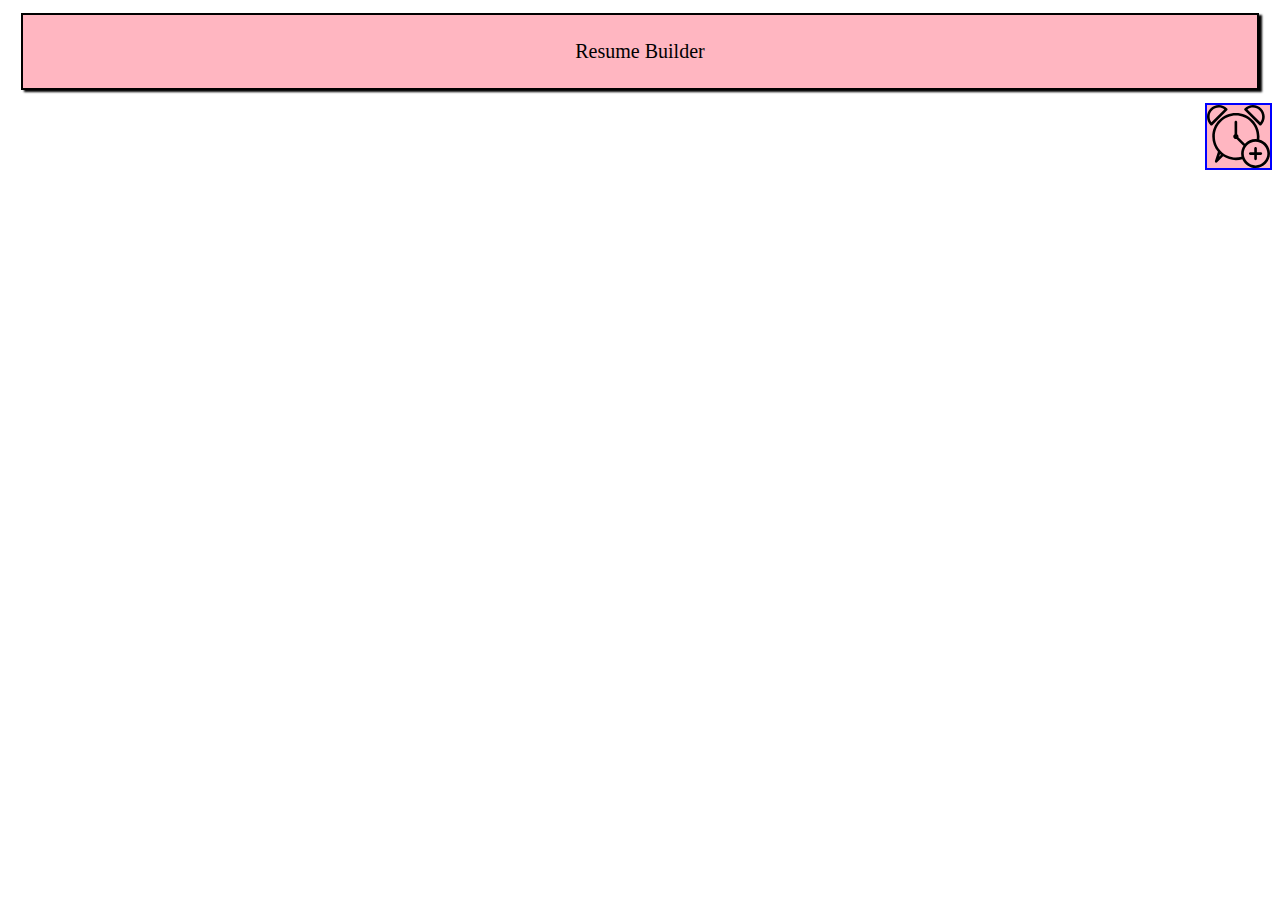
<file: INDEX.HTML>
<!DOCTYPE html>
<html lang="en" dir="ltr">
  <head>
    <meta charset="utf-8">
    <title>Resume Builder</title>
    <meta name="viewport"content="width=device-width,initial-scale=1.0">
    <link rel="stylesheet" href="index.css">


    <link rel="apple-touch-icon" sizes="57x57" href="./icons/apple-icon-57x57.png">
    <link rel="apple-touch-icon" sizes="60x60" href="./icons/apple-icon-60x60.png">
    <link rel="apple-touch-icon" sizes="72x72" href="./icons/apple-icon-72x72.png">
    <link rel="apple-touch-icon" sizes="76x76" href="./icons/apple-icon-76x76.png">
    <link rel="apple-touch-icon" sizes="114x114" href="./icons/apple-icon-114x114.png">
    <link rel="apple-touch-icon" sizes="120x120" href="./icons/apple-icon-120x120.png">
    <link rel="apple-touch-icon" sizes="144x144" href="./icons/apple-icon-144x144.png">
    <link rel="apple-touch-icon" sizes="152x152" href="./icons/apple-icon-152x152.png">
    <link rel="apple-touch-icon" sizes="180x180" href="./icons/apple-icon-180x180.png">
    <link rel="icon" type="image/png" sizes="192x192"  href="./icons/android-icon-192x192.png">
    <link rel="icon" type="image/png" sizes="32x32" href="./icons/favicon-32x32.png">
    <link rel="icon" type="image/png" sizes="96x96" href="./icons/favicon-96x96.png">
    <link rel="icon" type="image/png" sizes="16x16" href="./icons/favicon-16x16.png">
    <link rel="manifest" href="./icons/manifest.json">
    <meta name="msapplication-TileColor" content="#ffffff">
    <meta name="msapplication-TileImage" content="./icons/ms-icon-144x144.png">
    <meta name="theme-color" content="#ffffff">

    <style>
    .parent{
      display: flex;
      flex-direction: row;
      justify-content: space-around;
    }
    .child{
      padding: 1%;
      width: 96%;
      margin: 1%;
      width: 20%;
      text-align: center;
      border: 2px solid #add;
      background-color: lightblue;

    }
    .child img{
      display: block;
      width: 70%;
      margin-right: auto;
      margin-left: auto;
    }
    p{
      font-size: 20px;
      background-color: pink;
    }
    </style>
  </head>
  <body>
    <header>
      Resume Builder
      </header>
      <a href="create.html"><img src="481797.svg" alt="picture"></a>
      <div class="parent">
        </div>
        <script type="text/javascript" src="get.js">
          </script>
        </div>
      </body>
      </html>
      <script>
      if('serviceWorker' in navigator)
      {
        navigator.serviceWorker.register('/sw.js',{scope:'/'})
        .then(function(reg{
//registration worked
          console.log('registration succeeded.scope is'+reg.scope);
      }).catch(function(error){
        //registration failed
        console.log('registration failed with'+error);
      })
}

  </script>
</file>
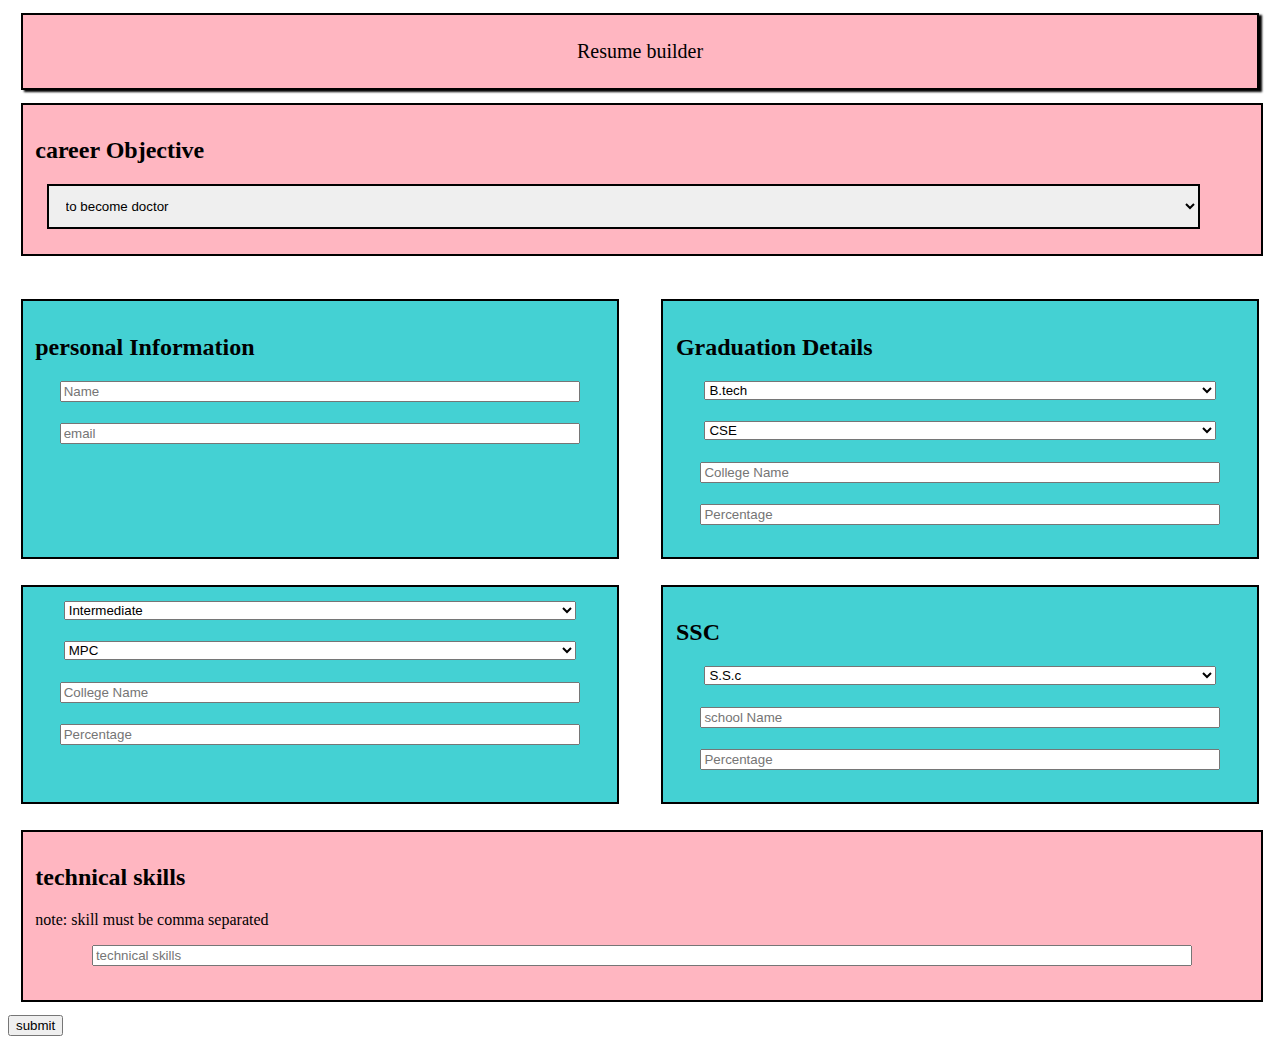
<file: create.html>
<!DOCTYPE html>
<html lang="en" dir="ltr">
  <head>
    <meta charset="utf-8">
    <title></title>
    <link rel="stylesheet" href="style.css">
  </head>
  <body>
    <header>
      Resume builder
    </header>

    <article>

      <form>

        <section>
          <h2>career Objective</h2>
          <select id="career">
            <option>to become doctor</option>
            <option>to become teacher</option>
            <option>to become collector</option>
            <option>to become comedian</option>
          </select>
        </section><br>

           <div class="parent">

          <section>
            <h2>personal Information</h2>

            <input type="text" id="name"placeholder="Name"><br>
            <input type="text" id="email"placeholder="email"><br>
            </section>
          <section>
            <h2>Graduation Details</h2>
            <select id="group1">
              <option select = "selected" disabled>select your graduation type</option>
              <option>B.tech</option>
              <option>B.e</option>
              <option>b.sc</option>
            </select><br>
            <select id="branch1">
              <option select="selected" disabled>select your branch</option>
              <option>CSE</option>
              <option>IT</option>
              <option>EEE</option>
              <option>MECH</option>
              <option>CIVIL</option>
            </select><br>
          <input type="text"id="college1"placeholder="College Name"><br>
                <input type="text"id="marks"placeholder="Percentage"><br>
              </section>
        </div>
      </form>

      <div class="parent">
        <section>
          <select id="group2">
            <option select = "selected" disabled>select your degree</option>
            <option>Intermediate</option>
            <option>diploma</option>
            <option>S.S.C</option>
          </select><br>
          <select id="branch2">
          <option select="selected" disabled>select your group</option>
          <option>MPC</option>
          <option>BIPC</option>
          <option>CEC</option>
          <option>MEC</option>
        </select><br>

            <input type="text"id="college2"placeholder="College Name"><br>
            <input type="text"id="marks2"placeholder="Percentage"><br>
          </section>
          <section>
            <h2>SSC</h2>
            <select id="group3">
              <option select="selected" disabled>select your course</option>
              <option>S.S.c</option>
              <option>C.B.S.E</option>
              <option>I.C.S.E</option>
            </select><br>
            <input type="text"id="school"placeholder="school Name"><br>
            <input type="text"id="marks3"placeholder="Percentage"><br>
        </section>
</div>
            <section>
              <h2>technical skills</h2>
        <p> note: skill must be comma separated</p>
        <input type="text"id="tech"placeholder="technical skills"><br>
</section>
      </form>

    </article>
    <div style="text-align:center" class="parent">

      <button type="button" onclick="addData()">submit</button>
      </div>
      <script type="text/javascript" src="main.js">

      </script>

  </body>
</html>
</file>
<file: index.css>
header{
  background-color:lightpink;
  text-align:center;
  font-size: 20px;
  padding:2%;
  color: black;
  margin: 1%;
  border: 2px solid black;
  box-shadow: 3px 2px 2px black;
}
a img{
  width: 5%;
  display: block;
  margin-left: auto;
  background-color: lightpink;
  border: 2px solid blue;
}
</file>
<file: style.css>
header{
  background-color:lightpink;
  text-align:center;
  font-size: 20px;
  padding: 2%;
  color: black;
  margin: 1%;
  border: 2px solid black;
  box-shadow: 3px 2px 2px black;
}
#career{
  width: 95%;
  border: 2px solid black;
  padding: 1%;
  margin: 1%;
}
section{
  border: 2px solid black;
  padding: 1%;
  width: 96%;
  margin: 1%;
  background-color: lightpink;
}
.parent{
  display: flex;
  flex-direction: row;
  flex-wrap: wrap;
  justify-content: space-between;
}
.parent section{
  width: 45%;
  background-color: #44D1D3;
}
input,
select{
  display: block;
  margin: .3% auto;
  width: 90%;
}
</file>
